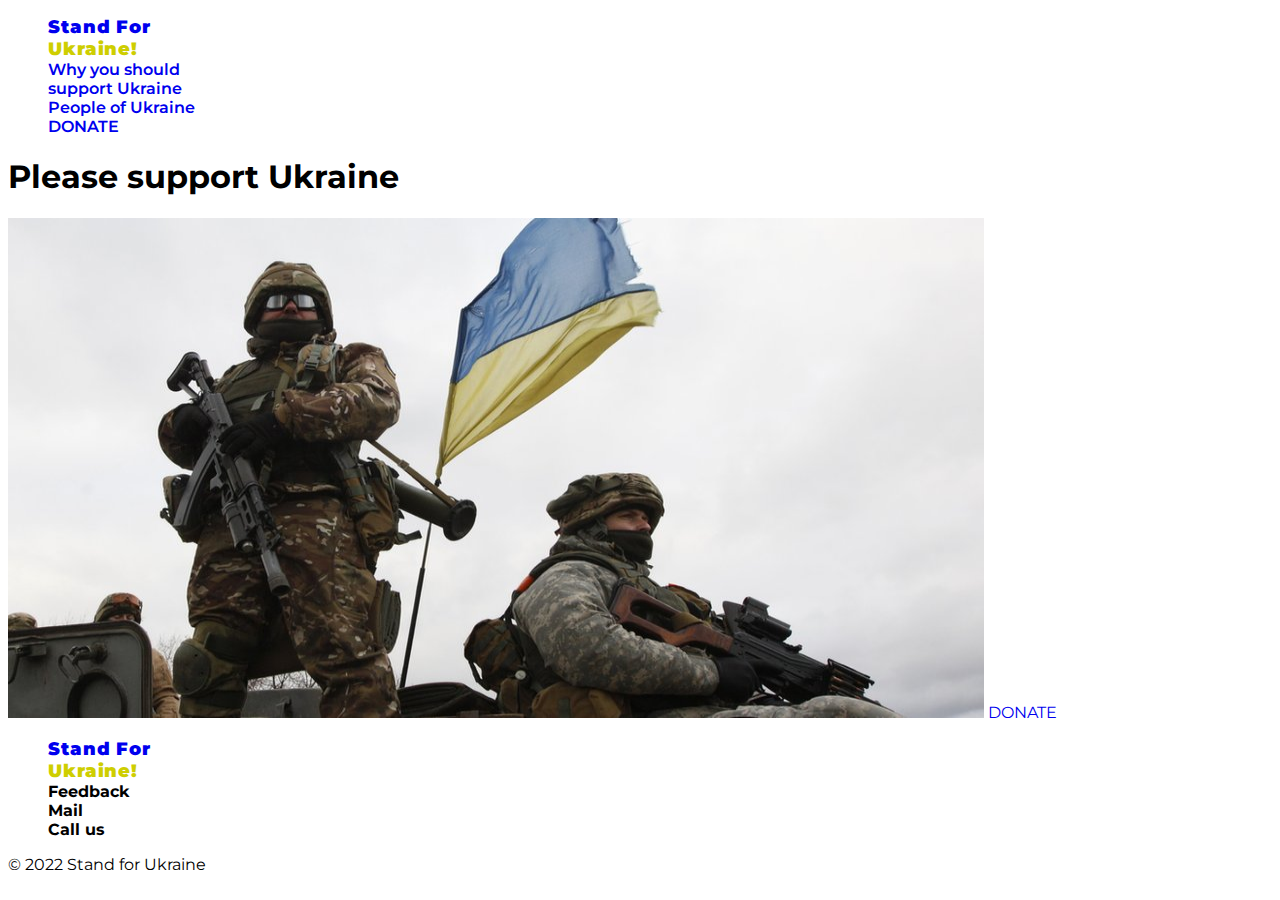
<file: index.html>
<!DOCTYPE html>

<html lang="en">

<head>
    <meta name="viewport" content="width=device-width, initial-scale=1.0" />

    <link href="https://cdn.jsdelivr.net/npm/bootstrap@5.0.2/dist/css/bootstrap.min.css" rel="stylesheet"
        integrity="sha384-EVSTQN3/azprG1Anm3QDgpJLIm9Nao0Yz1ztcQTwFspd3yD65VohhpuuCOmLASjC" crossorigin="anonymous">
    <script src="https://cdn.jsdelivr.net/npm/bootstrap@5.0.2/dist/js/bootstrap.bundle.min.js"
        integrity="sha384-MrcW6ZMFYlzcLA8Nl+NtUVF0sA7MsXsP1UyJoMp4YLEuNSfAP+JcXn/tWtIaxVXM"
        crossorigin="anonymous"></script>
    <link rel="preconnect" href="https://fonts.googleapis.com">
    <link rel="preconnect" href="https://fonts.gstatic.com" crossorigin>
    <link href="https://fonts.googleapis.com/css2?family=Montserrat:wght@300;400;600;700;800&display=swap" rel="stylesheet">
    <link href="styles.css" rel="stylesheet">
    <title>My Webpage</title>
</head>

<body>
    <header class="bg-light">
        <nav class="container-fluid">
            
            <ul class="nav" id="nav-header">
                <li class="nav-link " id="logo"><a href="index.html" > <span id="logo-stand">Stand For </span><span id="logo-ukraine"><br>Ukraine!</span></a></li>
                <li class="ms-auto nav-link"><a href="support-ukraine.html"><span>Why you should <br>support Ukraine</span></a></li>
                <li class="nav-link"><a href="people.html"> People of Ukraine</a></li>
                <li class="nav-link"><a href="donate.html"<button class="btn btn-primary btn-lg" type="button" >DONATE</button></a></li>
            </ul>
        </nav>
    </header>
    <main>
        <section>
            <div class="col text-center position-relative">
                <h1>Please support Ukraine</h1>
                <img id="image" src="./image/ukraine-soldier.jpg" class="img-fluid" alt="Ukrainian soldier" width="976" height="500" />
                <a href="donate.html"<button class="btn btn-primary btn-lg position-absolute top-50 start-50 translate-middle" type="button" id="main-btn">DONATE</button></a>
            </div>
        </section>
        <footer class="container-fluid bg-light">
            <ul class="nav position-relative">
                <li class="nav-link" id="logo"><a href="index.html"> <span id="logo-stand-footer">Stand For </span><span id="logo-ukraine"
                            id="logo-ukraine"><br>Ukraine!</span></a></li>
                <li class="nav-link " id="contacts"><a href="https://www.softserveinc.com/uk-ua" target="_blank" rel="noopener noreferrer" id="contacts1">Feedback</a></li>
                <li class="nav-link " id="contacts"><a href="mailto:ledzepchop@gmail.com" id="contacts1">Mail</a></li>
                <li class="nav-link " id="contacts"><a href="tel:+0685008800" id="contacts1">Call us</a></li>
            </ul >
            <div class="text-center">
                <p>&#169 2022 Stand for Ukraine</p>
            </div>
        </footer>
    </main>
</body>

</html>
</file>
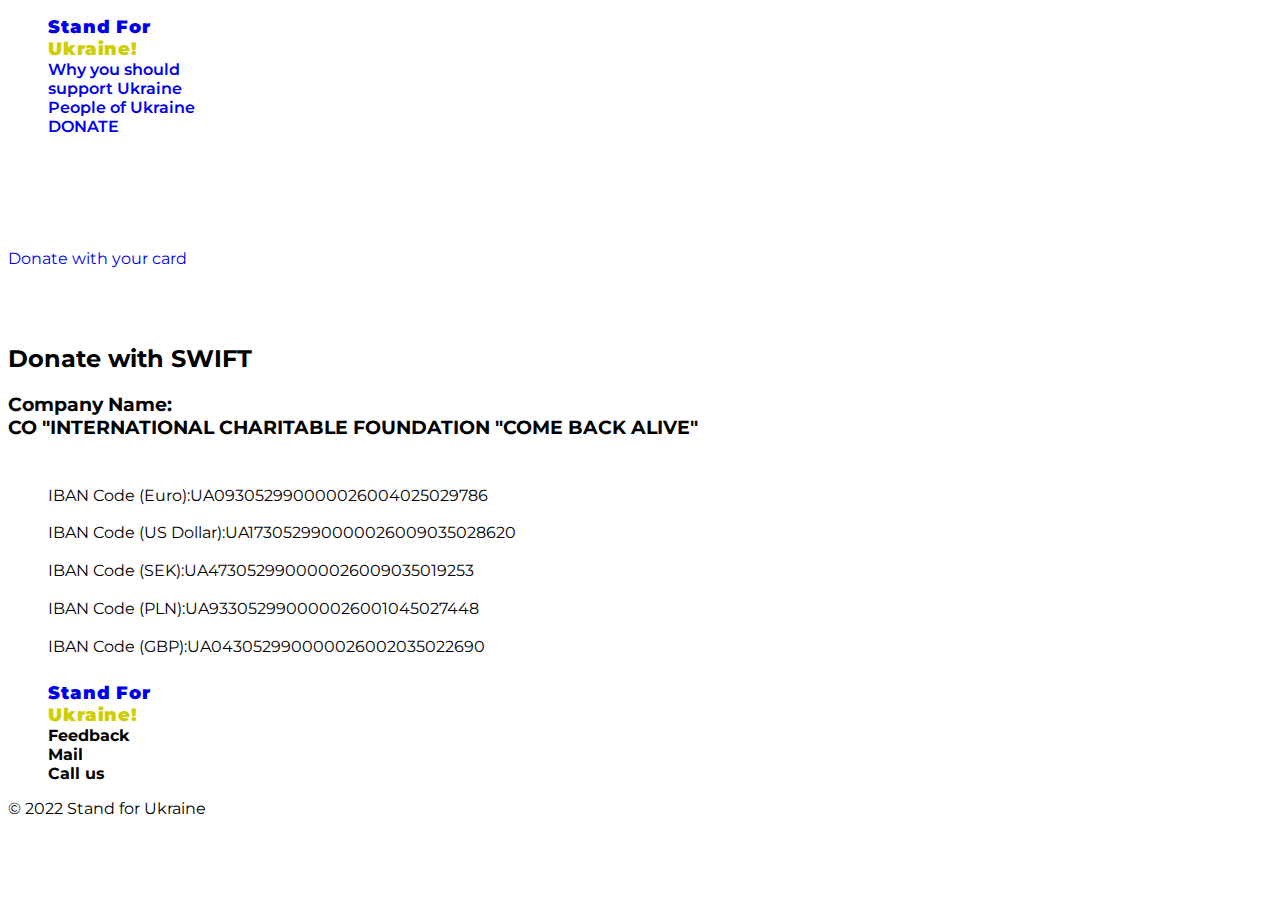
<file: donate.html>
<!DOCTYPE html>

<html lang="en">

<head>
    <meta name="viewport" content="width=device-width, initial-scale=1.0" />

    <link href="https://cdn.jsdelivr.net/npm/bootstrap@5.0.2/dist/css/bootstrap.min.css" rel="stylesheet"
        integrity="sha384-EVSTQN3/azprG1Anm3QDgpJLIm9Nao0Yz1ztcQTwFspd3yD65VohhpuuCOmLASjC" crossorigin="anonymous">
    <script src="https://cdn.jsdelivr.net/npm/bootstrap@5.0.2/dist/js/bootstrap.bundle.min.js"
        integrity="sha384-MrcW6ZMFYlzcLA8Nl+NtUVF0sA7MsXsP1UyJoMp4YLEuNSfAP+JcXn/tWtIaxVXM"
        crossorigin="anonymous"></script>
    <link rel="preconnect" href="https://fonts.googleapis.com">
    <link rel="preconnect" href="https://fonts.gstatic.com" crossorigin>
    <link href="https://fonts.googleapis.com/css2?family=Montserrat:wght@300;400;600;700;800&display=swap"
        rel="stylesheet">
    <link href="styles.css" rel="stylesheet">
    <title>My Webpage</title>
</head>

<body>
    <header class="bg-light">
        <nav class="container-fluid">

            <ul class="nav" id="nav-header">
                <li class="nav-link " id="logo"><a href="index.html"> <span id="logo-stand">Stand For </span><span
                            id="logo-ukraine"><br>Ukraine!</span></a></li>
                <li class="ms-auto nav-link"><a href="support-ukraine.html"><span>Why you should <br>support Ukraine</span></a></li>
                <li class="nav-link"><a href="people.html"> People of Ukraine</a></li>
                <li class="nav-link"><a href="donate.html" <button class="btn btn-primary btn-lg" type="button">DONATE</button></a>
                </li>
            </ul>
        </nav>
    </header>
    <main>
        <section class="col text-center position-relative" id="section-donate">
        
        <a href="https://payment-page.solidgate.com/charity/comebackalive/dZNqJgD" target="_blank"<button class="btn btn-primary btn-lg" type="button" >Donate with your card</button></a>
        
        </section>
        <div class="col text-center position-relative">
            <h2>Donate with SWIFT</h2>
            <h3>Company Name:<br>            
            CO "INTERNATIONAL CHARITABLE FOUNDATION "COME BACK ALIVE"</h3>
            <ul>
                <li id="iban">IBAN Code (Euro):UA093052990000026004025029786</li>
                <li id="iban">IBAN Code (US Dollar):UA173052990000026009035028620</li>
                <li id="iban">IBAN Code (SEK):UA473052990000026009035019253</li>
                <li id="iban">IBAN Code (PLN):UA933052990000026001045027448</li>
                <li id="iban">IBAN Code (GBP):UA043052990000026002035022690</li>
            </ul>
        </div>
        <footer class="container-fluid bg-light">
            <ul class="nav position-relative">
                <li class="nav-link" id="logo"><a href="index.html"> <span id="logo-stand-footer">Stand For </span><span
                            id="logo-ukraine" id="logo-ukraine"><br>Ukraine!</span></a></li>
                <li class="nav-link " id="contacts"><a href="https://www.softserveinc.com/uk-ua" target="_blank"
                        rel="noopener noreferrer" id="contacts1">Feedback</a></li>
                <li class="nav-link " id="contacts"><a href="mailto:ledzepchop@gmail.com" id="contacts1">Mail</a></li>
                <li class="nav-link " id="contacts"><a href="tel:+0685008800" id="contacts1">Call us</a></li>
            </ul>
            <div class="text-center">
                <p>&#169 2022 Stand for Ukraine</p>
            </div>
        </footer>
    </main>
</body>
</file>
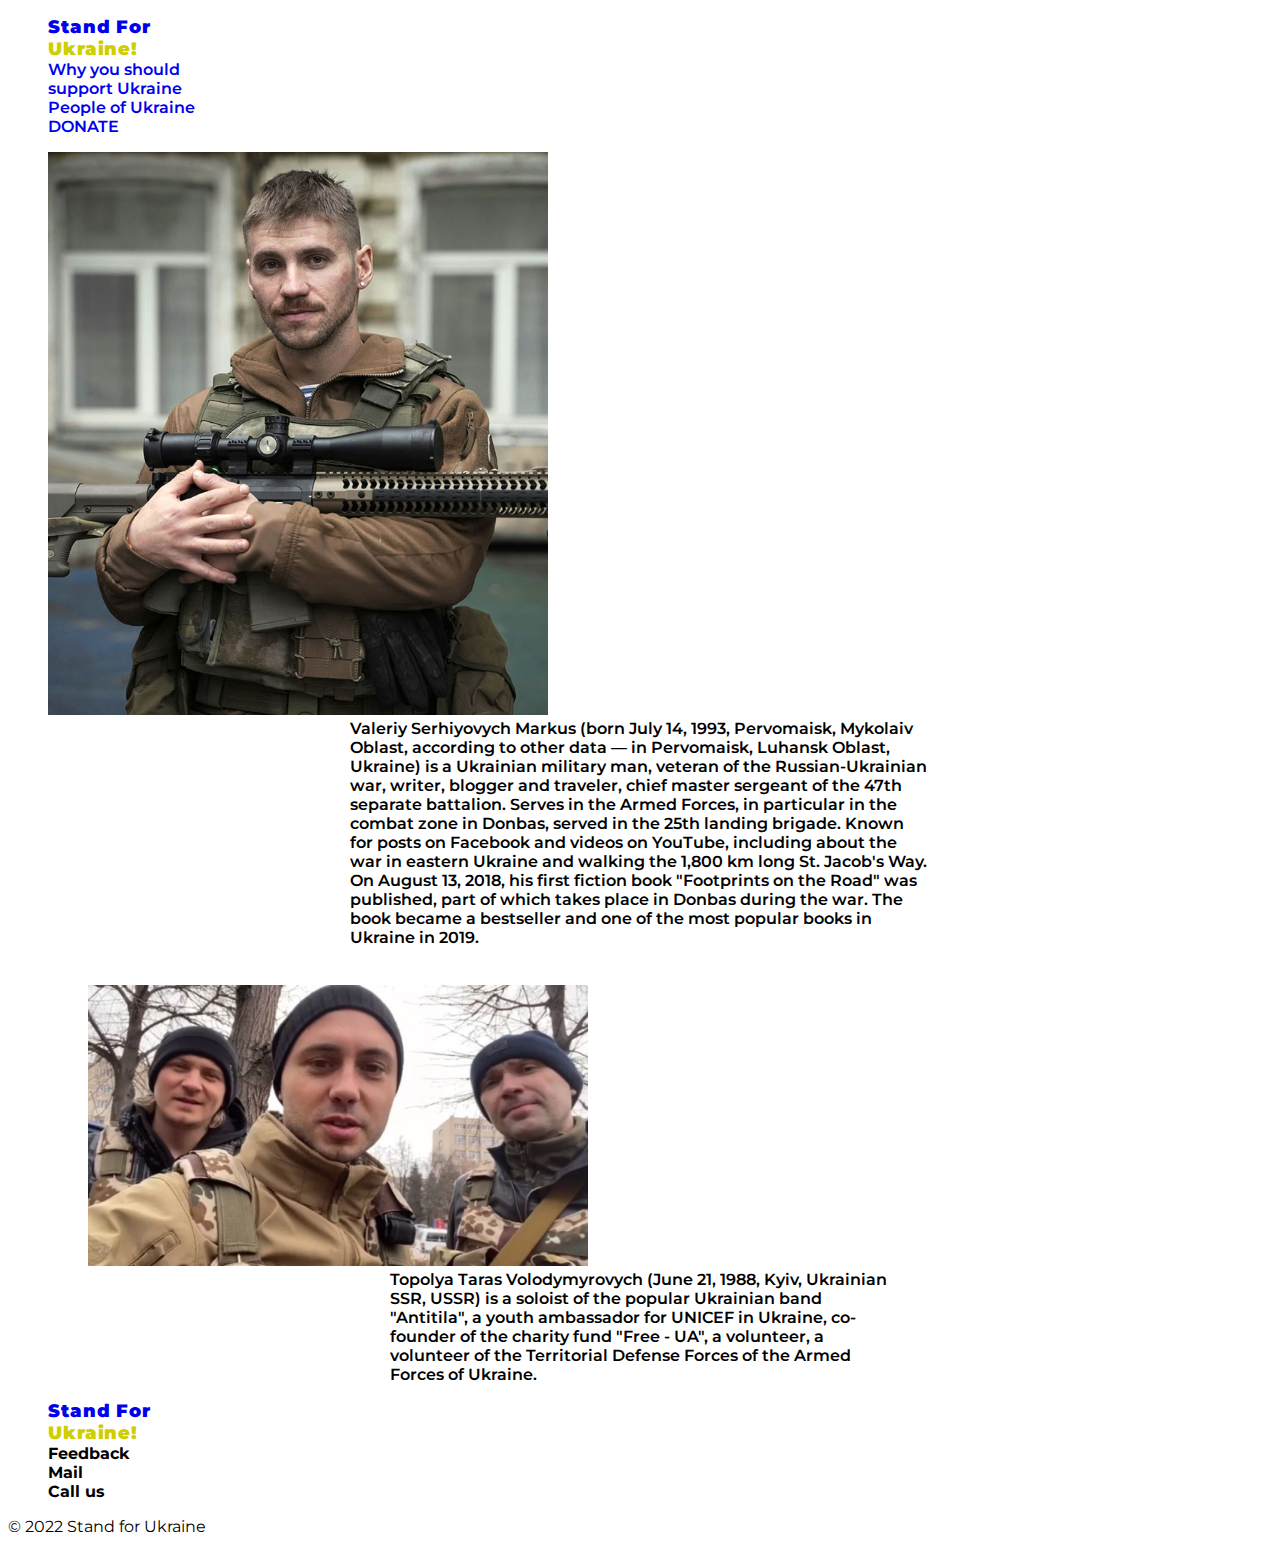
<file: people.html>
<!DOCTYPE html>

<html lang="en">

<head>
    <meta name="viewport" content="width=device-width, initial-scale=1.0" />

    <link href="https://cdn.jsdelivr.net/npm/bootstrap@5.0.2/dist/css/bootstrap.min.css" rel="stylesheet"
        integrity="sha384-EVSTQN3/azprG1Anm3QDgpJLIm9Nao0Yz1ztcQTwFspd3yD65VohhpuuCOmLASjC" crossorigin="anonymous">
    <script src="https://cdn.jsdelivr.net/npm/bootstrap@5.0.2/dist/js/bootstrap.bundle.min.js"
        integrity="sha384-MrcW6ZMFYlzcLA8Nl+NtUVF0sA7MsXsP1UyJoMp4YLEuNSfAP+JcXn/tWtIaxVXM"
        crossorigin="anonymous"></script>
    <link rel="preconnect" href="https://fonts.googleapis.com">
    <link rel="preconnect" href="https://fonts.gstatic.com" crossorigin>
    <link href="https://fonts.googleapis.com/css2?family=Montserrat:wght@300;400;600;700;800&display=swap"
        rel="stylesheet">
    <link href="styles.css" rel="stylesheet">
    <title>My Webpage</title>
</head>

<body>
    <header class="bg-light">
        <nav class="container-fluid">

            <ul class="nav" id="nav-header">
                <li class="nav-link " id="logo"><a href="index.html"> <span id="logo-stand">Stand For </span><span
                            id="logo-ukraine"><br>Ukraine!</span></a></li>
                <li class="ms-auto nav-link"><a href="support-ukraine.html"><span>Why you should <br>support Ukraine</span></a></li>
                <li class="nav-link"><a href="people.html"> People of Ukraine</a></li>
                <li class="nav-link"><a href="donate.html" <button class="btn btn-primary btn-lg" type="button">DONATE</button></a>
                </li>
            </ul>
        </nav>
    </header>
    <main>
        <section>
            <div class="col text-center position-relative">
                <figure>
                    <img src="./image/markus1.jpg" alt="Valerii Markus" width="500" />
                    <figcaption id="img-caption">
                        Valeriy Serhiyovych Markus (born July 14, 1993, Pervomaisk, Mykolaiv Oblast, according to other data — in Pervomaisk,
                        Luhansk Oblast, Ukraine) is a Ukrainian military man, veteran of the Russian-Ukrainian war, writer, blogger and
                        traveler, chief master sergeant of the 47th separate battalion.
                        
                        Serves in the Armed Forces, in particular in the combat zone in Donbas, served in the 25th landing brigade.
                        
                        Known for posts on Facebook and videos on YouTube, including about the war in eastern Ukraine and walking the 1,800 km
                        long St. Jacob's Way. On August 13, 2018, his first fiction book "Footprints on the Road" was published, part of which
                        takes place in Donbas during the war. The book became a bestseller and one of the most popular books in Ukraine in 2019.
                    </figcaption>
                    <figure id="figure-people">
                        <img src="./image/topolya.jpg" alt="Taras Topolya" width="500" />
                        <figcaption id="img-caption">
                            Topolya Taras Volodymyrovych (June 21, 1988, Kyiv, Ukrainian SSR, USSR) is a soloist of the popular Ukrainian band
                            "Antitila", a youth ambassador for UNICEF in Ukraine, co-founder of the charity fund "Free - UA", a volunteer, a
                            volunteer of the Territorial Defense Forces of the Armed Forces of Ukraine.
                        </figcaption>
        </section>
        <footer class="container-fluid bg-light">
            <ul class="nav position-relative">
                <li class="nav-link" id="logo"><a href="index.html"> <span id="logo-stand-footer">Stand For </span><span
                            id="logo-ukraine" id="logo-ukraine"><br>Ukraine!</span></a></li>
                <li class="nav-link " id="contacts"><a href="https://www.softserveinc.com/uk-ua" target="_blank"
                        rel="noopener noreferrer" id="contacts1">Feedback</a></li>
                <li class="nav-link " id="contacts"><a href="mailto:ledzepchop@gmail.com" id="contacts1">Mail</a></li>
                <li class="nav-link " id="contacts"><a href="tel:+0685008800" id="contacts1">Call us</a></li>
            </ul>
            <div class="text-center">
                <p>&#169 2022 Stand for Ukraine</p>
            </div>
        </footer>
    </main>
</body>
</file>
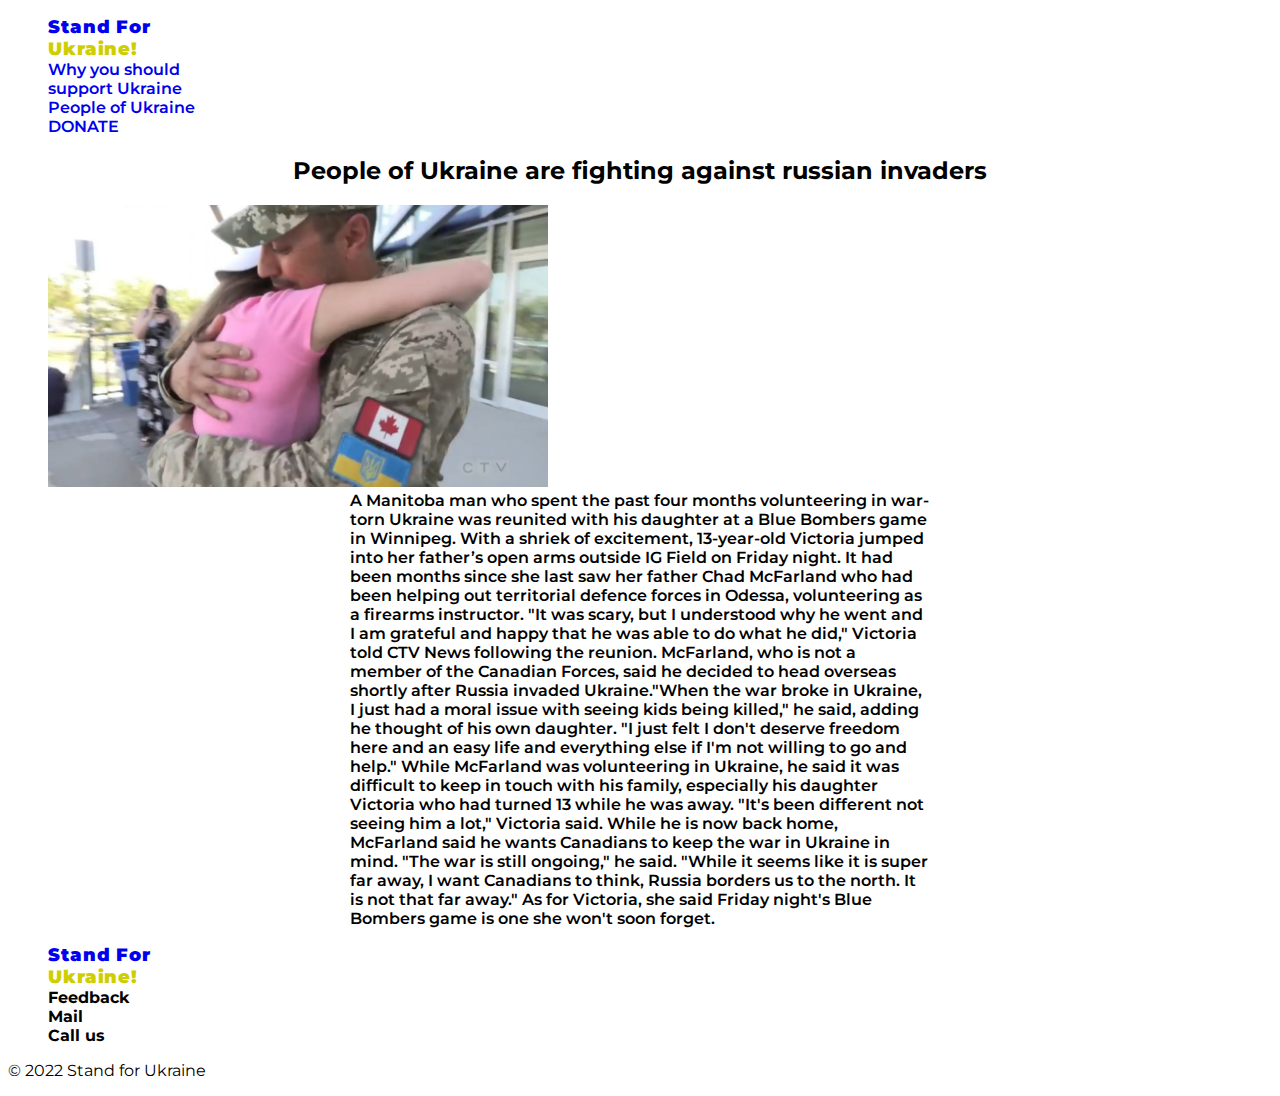
<file: support-ukraine.html>
<!DOCTYPE html>

<html lang="en">

<head>
    <meta name="viewport" content="width=device-width, initial-scale=1.0" />

    <link href="https://cdn.jsdelivr.net/npm/bootstrap@5.0.2/dist/css/bootstrap.min.css" rel="stylesheet"
        integrity="sha384-EVSTQN3/azprG1Anm3QDgpJLIm9Nao0Yz1ztcQTwFspd3yD65VohhpuuCOmLASjC" crossorigin="anonymous">
    <script src="https://cdn.jsdelivr.net/npm/bootstrap@5.0.2/dist/js/bootstrap.bundle.min.js"
        integrity="sha384-MrcW6ZMFYlzcLA8Nl+NtUVF0sA7MsXsP1UyJoMp4YLEuNSfAP+JcXn/tWtIaxVXM"
        crossorigin="anonymous"></script>
    <link rel="preconnect" href="https://fonts.googleapis.com">
    <link rel="preconnect" href="https://fonts.gstatic.com" crossorigin>
    <link href="https://fonts.googleapis.com/css2?family=Montserrat:wght@300;400;600;700;800&display=swap"
        rel="stylesheet">
    <link href="styles.css" rel="stylesheet">
    <title>My Webpage</title>
</head>

<body>
    <header class="bg-light">
        <nav class="container-fluid">

            <ul class="nav" id="nav-header">
                <li class="nav-link " id="logo"><a href="index.html"> <span id="logo-stand">Stand For </span><span
                            id="logo-ukraine"><br>Ukraine!</span></a></li>
                <li class="ms-auto nav-link"><a href="support-ukraine.html"><span>Why you should <br>support Ukraine</span></a></li>
                <li class="nav-link"><a href="people.html"> People of Ukraine</a></li>
                <li class="nav-link"><a href="donate.html" <button class="btn btn-primary btn-lg" type="button">DONATE</button></a>
                </li>
            </ul>
        </nav>
    </header>
    <main>
        <section>
            <h2 id="title-support">People of Ukraine are fighting against russian invaders</h2>
            <div class="col text-center position-relative">
                <figure >
                    <img  src="./image/daughter-father.jpg"  alt="Daughter and father reunited" width="500"/>
                    <figcaption id="img-caption">A Manitoba man who spent the past four months volunteering in war-torn Ukraine was reunited with his daughter at a Blue
                    Bombers game in Winnipeg.
                    
                    With a shriek of excitement, 13-year-old Victoria jumped into her father’s open arms outside IG Field on Friday night.
                    It had been months since she last saw her father Chad McFarland who had been helping out territorial defence forces in
                    Odessa, volunteering as a firearms instructor.
                    
                    "It was scary, but I understood why he went and I am grateful and happy that he was able to do what he did," Victoria
                    told CTV News following the reunion.
                    
                    McFarland, who is not a member of the Canadian Forces, said he decided to head overseas shortly after Russia invaded
                    Ukraine."When the war broke in Ukraine, I just had a moral issue with seeing kids being killed," he said, adding he thought of
                    his own daughter. "I just felt I don't deserve freedom here and an easy life and everything else if I'm not willing to
                    go and help."
                    
                    While McFarland was volunteering in Ukraine, he said it was difficult to keep in touch with his family, especially his
                    daughter Victoria who had turned 13 while he was away.
                    
                    "It's been different not seeing him a lot," Victoria said.
                    
                    While he is now back home, McFarland said he wants Canadians to keep the war in Ukraine in mind.
                    
                    "The war is still ongoing," he said. "While it seems like it is super far away, I want Canadians to think, Russia
                    borders us to the north. It is not that far away."
                    
                    As for Victoria, she said Friday night's Blue Bombers game is one she won't soon forget.</figcaption>
                </figure>

            </div>
            <div class="col text-center position-relative">
               
            </div>
        </section>
        <footer class="container-fluid bg-light">
            <ul class="nav position-relative">
                <li class="nav-link" id="logo"><a href="index.html"> <span id="logo-stand-footer">Stand For </span><span
                            id="logo-ukraine" id="logo-ukraine"><br>Ukraine!</span></a></li>
                <li class="nav-link " id="contacts"><a href="https://www.softserveinc.com/uk-ua" target="_blank"
                        rel="noopener noreferrer" id="contacts1">Feedback</a></li>
                <li class="nav-link " id="contacts"><a href="mailto:ledzepchop@gmail.com" id="contacts1">Mail</a></li>
                <li class="nav-link " id="contacts"><a href="tel:+0685008800" id="contacts1">Call us</a></li>
            </ul>
            <div class="text-center">
                <p>&#169 2022 Stand for Ukraine</p>
            </div>
        </footer>
    </main>
</body>
</file>
<file: styles.css>
body {
    font-family: 'Montserrat', sans-serif;
}

#nav-header {
    font-weight: 600;
}

a {
    text-decoration: none;
}

li {
    list-style: none;
}

h3 {
    margin-bottom: 1cm;
}

#logo-ukraine {
    color: rgb(206, 206, 0);
    font-weight: 900;
    font-size: large;
}

#logo-stand-footer {
    margin-right: 23.5cm;
}

#logo {
    font-weight: 900;
    font-size: large;
    letter-spacing: 0.05em;
}

#contacts {
    font-weight: 700;
         
}

#logo-ukraine:hover {
    color: rgb(80, 80, 184);
}

#contacts1 {
    color: #000;
}

#contacts1:hover {
    color: rgb(80, 80, 184);
}

#main-btn {
    width: 222px
}

#section-donate {
    margin-top: 3cm;
    margin-bottom: 2cm;
}

#iban {
    line-height: 1cm;
}

#title-support {
    text-align: center;
}

#img-caption {
    font-weight: 600;
    padding: 0 8cm 0 8cm;
}

#figure-people {
    margin-top: 1cm;
}
</file>
